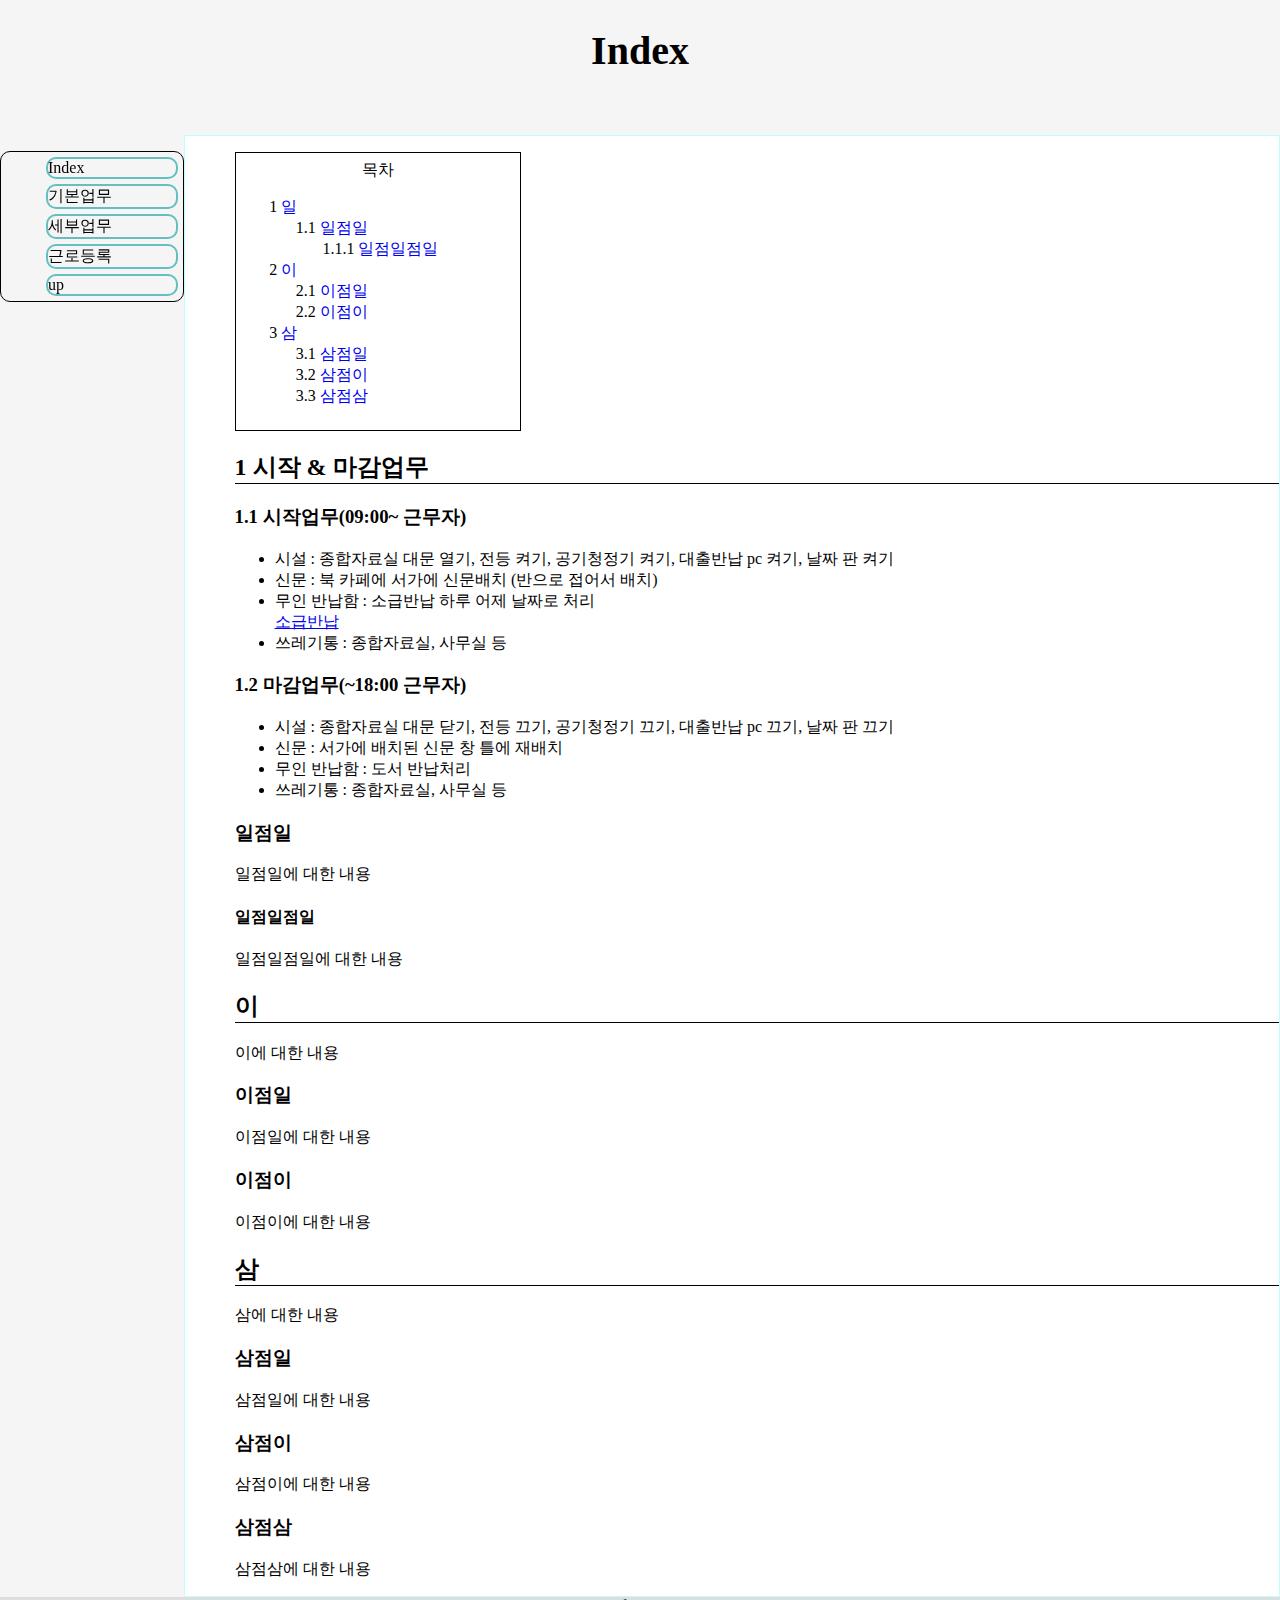
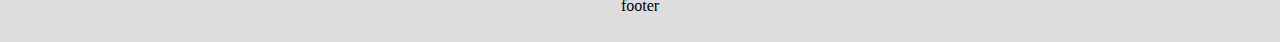
<file: Index.html>
<!DOCTYPE html>
<html lang="ko">
<head>
    <meta charset="UTF-8">
    <meta name="viewport" content="width=device-width, initial-scale=1.0">
    <title>Index</title>
    <link href="style.css" rel="stylesheet" type="text/css">
</head>
<body>
    <header><h1>Index</h1></header>
    <div id="container">
        <nav>
            <ul>
                <li id="active"><a href="Index.html">Index</a></li>
                <li><a href="BasicWork.html">기본업무</a></li>
                <li><a href="SpecificWork.html">세부업무</a></li>
                <li><a href="WorkRegister.html">근로등록</a></li>
                <li id="up"><a href="#">up</a></li>
            </ul>
        </nav>
        <article>
            <aside>
                <span class="toc1">목차</span>
                <ul>
                    <li>
                        <a href="#A">
                            <span class="num">1</span>
                            <span >일</span>
                        </a>
                        <ul>
                            <li>
                                <a href="#A1">
                                    <span class="num">1.1</span>
                                    <span>일점일</span>
                                </a>
                                <ul>
                                    <li>
                                        <a href="#A11">
                                            <span class="num">1.1.1</span>
                                            <span>일점일점일</span>
                                        </a>
                                    </li>
                                </ul>
                            </li>
                        </ul>
                    </li>
                    <li>
                        <a href="#B">
                            <span class="num">2</span>
                            <span>이</span>
                        </a>
                        <ul>
                            <li>
                                <a href="#B1">
                                    <span class="num">2.1</span>
                                    <span>이점일</span>
                                </a>
                            </li>
                            <li>
                                <a href="#B2">
                                    <span class="num">2.2</span>
                                    <span>이점이</span>
                                </a>
                            </li>
                        </ul>
                    </li>
                    <li>
                        <a href="#C">
                            <span class="num">3</span>
                            <span>삼</span>
                        </a>
                        <ul>
                            <li>
                                <a href="#C1">
                                    <span class="num">3.1</span>
                                    <span>삼점일</span>
                                </a>
                            </li>
                            <li>
                                <a href="#C2">
                                    <span class="num">3.2</span>
                                    <span>삼점이</span>
                                </a>
                            </li>
                            <li>
                                <a href="#C3">
                                    <span class="num">3.3</span>
                                    <span>삼점삼</span>
                                </a>
                            </li>
                        </ul>
                    </li>
                </ul>
            </aside>
            <h2 id="A">1 시작 & 마감업무</h2>
            <h3>1.1 시작업무(09:00~ 근무자)</h3>
            <div>
                <ul>
                    <li>시설 : 종합자료실 대문 열기, 전등 켜기, 공기청정기 켜기, 대출반납 pc 켜기, 날짜 판 켜기</li>
                    <li>신문 : 북 카페에 서가에 신문배치 (반으로 접어서 배치)</li>
                    <li>무인 반납함 : 소급반납 하루 어제 날짜로 처리</li><a href="#소급반납">소급반납</a>
                    <li>쓰레기통 : 종합자료실, 사무실 등</li>
                </ul>
            </div>
            <h3>1.2 마감업무(~18:00 근무자)</h3>
            <div>
                <ul>
                    <li>시설 : 종합자료실 대문 닫기, 전등 끄기, 공기청정기 끄기, 대출반납 pc 끄기, 날짜 판 끄기</li>
                    <li>신문 : 서가에 배치된 신문 창 틀에 재배치</li>
                    <li>무인 반납함 : 도서 반납처리</li>
                    <li>쓰레기통 : 종합자료실, 사무실 등</li>
                </ul>
            </div>
            <h3 id="A1">일점일</h3>
            <p>일점일에 대한 내용</p>
            <h4 id="A11">일점일점일</h4>
            <p>일점일점일에 대한 내용</p>
            <h2 id="B">이</h2>
            <p>이에 대한 내용</p>
            <h3 id="B1">이점일</h3>
            <p>이점일에 대한 내용</p>
            <h3 id="B2">이점이</h3>
            <p>이점이에 대한 내용</p>
            <h2 id="C">삼</h2>
            <p>삼에 대한 내용</p>
            <h3 id="C1">삼점일</h3>
            <p>삼점일에 대한 내용</p>
            <h3 id="C2">삼점이</h3>
            <p>삼점이에 대한 내용</p>
            <h3 id="C3">삼점삼</h3>
            <p>삼점삼에 대한 내용</p>
        </article>
    </div>
    <footer>footer</footer>
</body>
</html>
</file>
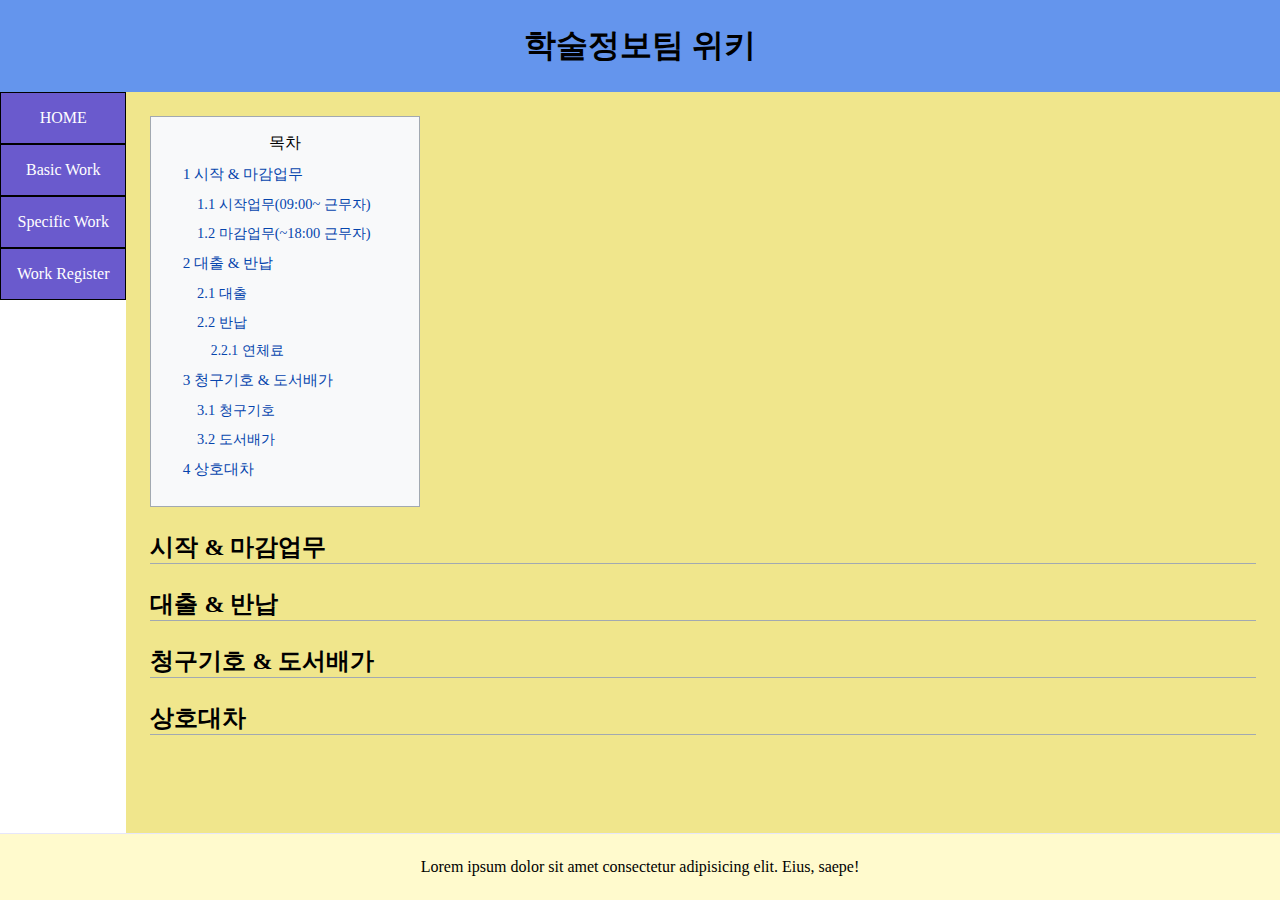
<file: newdesign/index.html>
<!DOCTYPE html>
<html lang="en">
<head>
    <meta charset="UTF-8">
    <meta name="viewport" content="width=device-width, initial-scale=1.0">
    <title>index</title>
    <link rel="stylesheet" href="style.css">
    <style>
        #aside{
            padding: 1em;
            border: 1px solid #a2a9b1;
            display: inline-flex;
            flex-wrap: wrap;
            background: #f8f9fa;
            margin-right: auto;
            justify-self: center;
        }
        #aside ul{
            padding-inline-start: 1em;
            list-style-type: none;
            font-size: .95em;
        }
        #aside ul li{
            margin: 10px 0;
        }
        #aside a{
            color: #0645ad;
        }
        #aside a:hover span{
            text-decoration: underline;
        }
        #aside a:visited{
            color: #0f3057;
        }
        .toc1{
            flex-basis: 100%;
            text-align: center;
        }
        #article h2{
            margin-top: 1em;
            margin-bottom: 0.25em;
            border-bottom: 1px solid #a2a9b1;
            font-size: 1.5em;
        }
    </style>
</head>
<body>
    <div id="flex-layout-wrap">
        <!-- header -->
        <header id="header">
            <h1>학술정보팀 위키</h1>
        </header>

        <!-- main-content -->
        <div id="main-wrap">
            <!-- nav -->
            <nav id="nav">
                <div class="nav-item">
                    <a href="#">HOME</a>
                </div>
                <div class="nav-item">
                    <a href="#">Basic Work</a>
                </div>
                <div class="nav-item">
                    <a href="#">Specific Work</a>
                </div>
                <div class="nav-item">
                    <a href="#">Work Register</a>
                </div>
            </nav>
            <!-- main-section -->
            <section id="main-section">
                <aside id="aside">
                    <span class="toc1">목차</span>
                    <ul>
                        <li>
                            <a href="#A">
                                <span class="num">1</span>
                                <span >시작 & 마감업무</span>
                            </a>
                            <ul>
                                <li>
                                    <a href="#A1">
                                        <span class="num">1.1</span>
                                        <span>시작업무(09:00~ 근무자)</span>
                                    </a>
                                </li>
                                <li>
                                    <a href="#A2">
                                        <span class="num">1.2</span>
                                        <span>마감업무(~18:00 근무자)</span>
                                    </a>
                                </li>
                            </ul>
                        </li>
                        <li>
                            <a href="#B">
                                <span class="num">2</span>
                                <span>대출 & 반납</span>
                            </a>
                            <ul>
                                <li>
                                    <a href="#B1">
                                        <span class="num">2.1</span>
                                        <span>대출</span>
                                    </a>
                                </li>
                                <li>
                                    <a href="#B2">
                                        <span class="num">2.2</span>
                                        <span>반납</span>
                                    </a>
                                    <ul>
                                        <li>
                                            <a href="#B21">
                                                <span class="num">2.2.1</span>
                                                <span>연체료</span>
                                            </a>
                                        </li>
                                    </ul>
                                </li>
                            </ul>
                        </li>
                        <li>
                            <a href="#C">
                                <span class="num">3</span>
                                <span>청구기호 & 도서배가</span>
                            </a>
                            <ul>
                                <li>
                                    <a href="#C1">
                                        <span class="num">3.1</span>
                                        <span>청구기호</span>
                                    </a>
                                </li>
                                <li>
                                    <a href="#C2">
                                        <span class="num">3.2</span>
                                        <span>도서배가</span>
                                    </a>
                                </li>
                            </ul>
                        </li>
                        <li>
                            <a href="#D">
                                <span class="num">4</span>
                                <span>상호대차</span>
                            </a>
                        </li>
                    </ul>
                </aside>
                <article id="article">
                    <h2><span id="A">시작 & 마감업무</span></h2>
                    <h2><span id="B">대출 & 반납</span></h2>
                    <h2><span id="C">청구기호 & 도서배가</span></h2>
                    <h2><span id="D">상호대차</span></h2>
                </article>
            </section>
        </div>
        <!-- footer -->
        <footer id="footer">
            Lorem ipsum dolor sit amet consectetur adipisicing elit. Eius, saepe!
        </footer>
    </div>
</body>
</html>
</file>
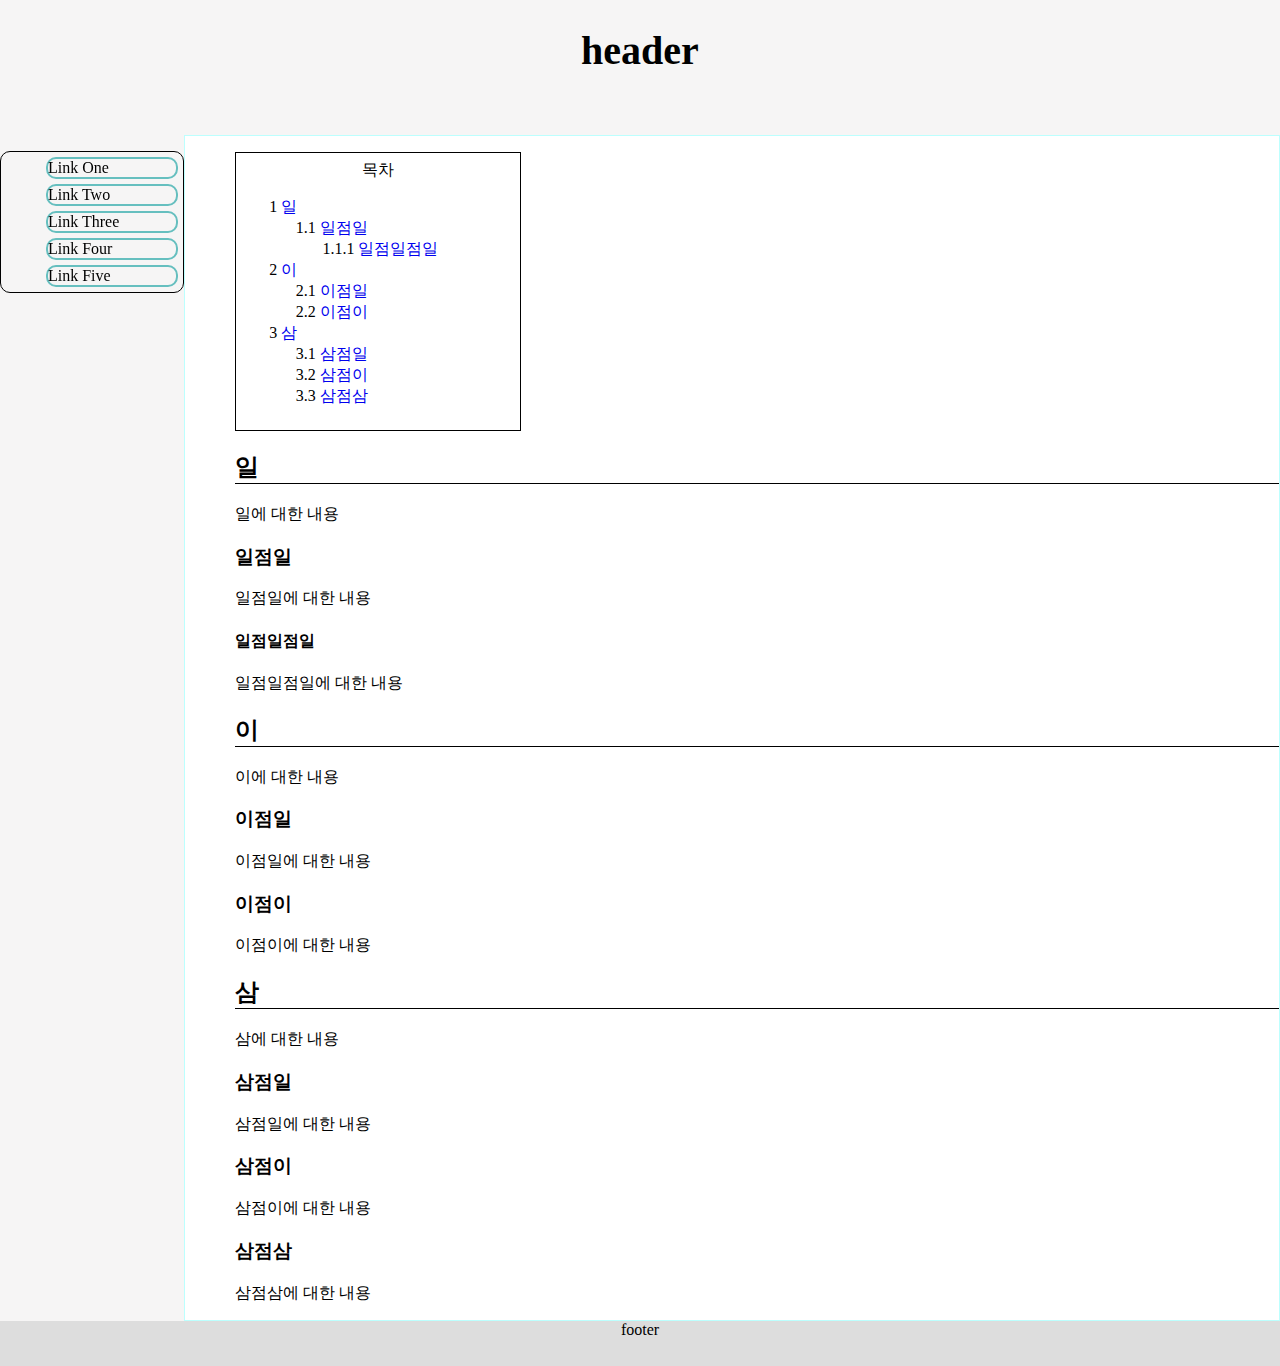
<file: FelxboxLayout.html>
<!DOCTYPE html>
<html lang="en">
<head>
    <meta charset="UTF-8">
    <meta name="viewport" content="width=device-width, initial-scale=1.0">
    <title>FlexLayout</title>
    <link href="style.css" rel="stylesheet" type="text/css">
</head>
<body>
    <header><h1>header</h1></header>
    <div id="container">
        <nav>
            <ul>
                <li><a href="">Link One</a></li>
                <li><a href="">Link Two</a></li>
                <li><a href="">Link Three</a></li>
                <li><a href="">Link Four</a></li>
                <li id="up"><a href="#">Link Five</a></li>
            </ul>
        </nav>
        <article>
            <aside>
                <span class="toc1">목차</span>
                <ul>
                    <li>
                        <a href="#A">
                            <span class="num">1</span>
                            <span >일</span>
                        </a>
                        <ul>
                            <li>
                                <a href="#A1">
                                    <span class="num">1.1</span>
                                    <span>일점일</span>
                                </a>
                                <ul>
                                    <li>
                                        <a href="#A11">
                                            <span class="num">1.1.1</span>
                                            <span>일점일점일</span>
                                        </a>
                                    </li>
                                </ul>
                            </li>
                        </ul>
                    </li>
                    <li>
                        <a href="#B">
                            <span class="num">2</span>
                            <span>이</span>
                        </a>
                        <ul>
                            <li>
                                <a href="#B1">
                                    <span class="num">2.1</span>
                                    <span>이점일</span>
                                </a>
                            </li>
                            <li>
                                <a href="#B2">
                                    <span class="num">2.2</span>
                                    <span>이점이</span>
                                </a>
                            </li>
                        </ul>
                    </li>
                    <li>
                        <a href="#C">
                            <span class="num">3</span>
                            <span>삼</span>
                        </a>
                        <ul>
                            <li>
                                <a href="#C1">
                                    <span class="num">3.1</span>
                                    <span>삼점일</span>
                                </a>
                            </li>
                            <li>
                                <a href="#C2">
                                    <span class="num">3.2</span>
                                    <span>삼점이</span>
                                </a>
                            </li>
                            <li>
                                <a href="#C3">
                                    <span class="num">3.3</span>
                                    <span>삼점삼</span>
                                </a>
                            </li>
                        </ul>
                    </li>
                </ul>
            </aside>
            <h2 id="A">일</h2>
            <p>일에 대한 내용</p>
            <h3 id="A1">일점일</h3>
            <p>일점일에 대한 내용</p>
            <h4 id="A11">일점일점일</h4>
            <p>일점일점일에 대한 내용</p>
            <h2 id="B">이</h2>
            <p>이에 대한 내용</p>
            <h3 id="B1">이점일</h3>
            <p>이점일에 대한 내용</p>
            <h3 id="B2">이점이</h3>
            <p>이점이에 대한 내용</p>
            <h2 id="C">삼</h2>
            <p>삼에 대한 내용</p>
            <h3 id="C1">삼점일</h3>
            <p>삼점일에 대한 내용</p>
            <h3 id="C2">삼점이</h3>
            <p>삼점이에 대한 내용</p>
            <h3 id="C3">삼점삼</h3>
            <p>삼점삼에 대한 내용</p>
        </article>
    </div>
    <footer>footer</footer>
</body>
</html>
</file>
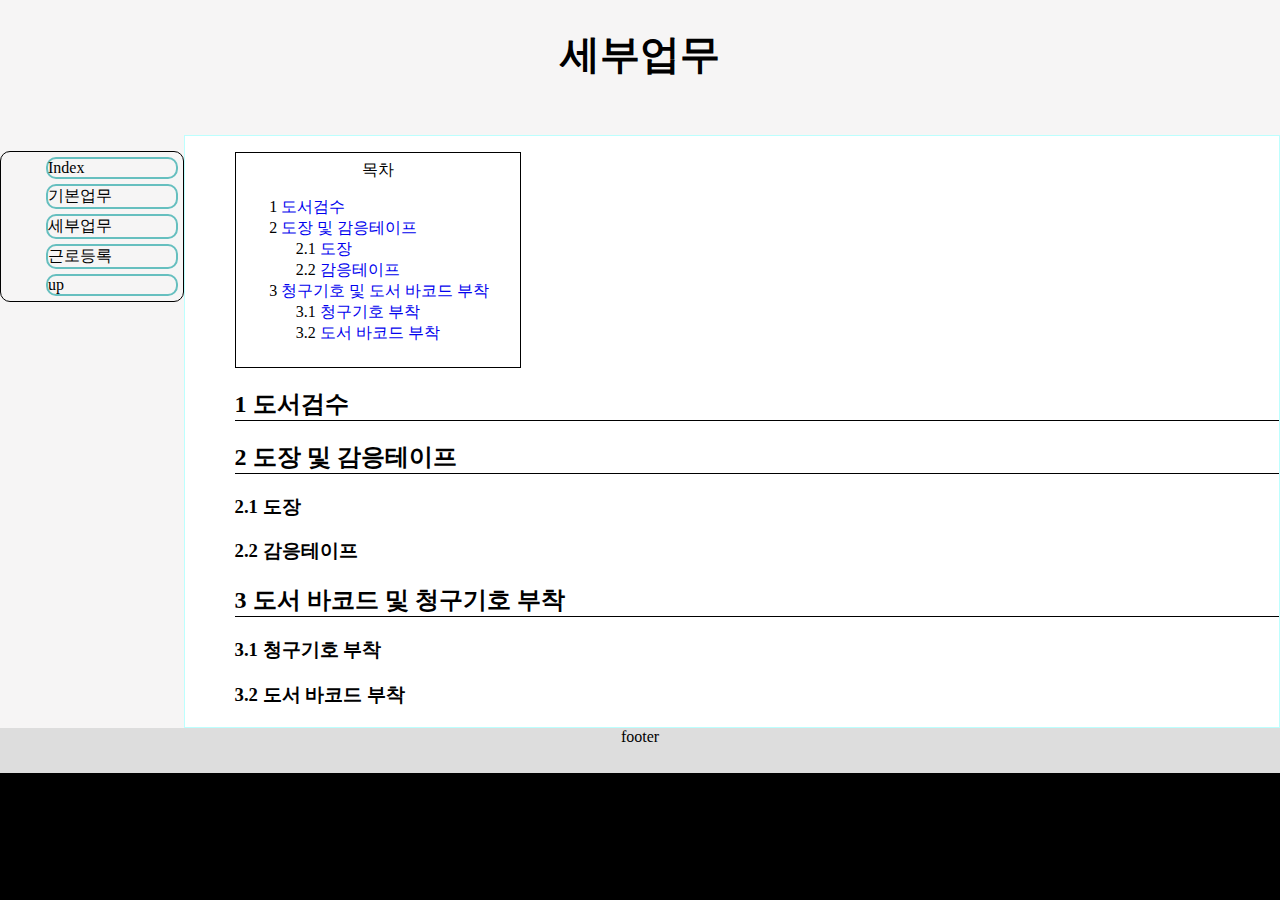
<file: SpecificWork.html>
<!DOCTYPE html>
<html lang="ko">
<head>
    <meta charset="UTF-8">
    <meta name="viewport" content="width=device-width, initial-scale=1.0">
    <title>세부업무</title>
    <link href="style.css" rel="stylesheet" type="text/css">
</head>
<body>
    <header><h1>세부업무</h1></header>
    <div id="container">
        <nav>
            <ul>
                <li><a href="Index.html">Index</a></li>
                <li><a href="BasicWork.html">기본업무</a></li>
                <li id="active"><a href="SpecificWork.html">세부업무</a></li>
                <li><a href="WorkRegister.html">근로등록</a></li>
                <li id="up"><a href="#">up</a></li>
            </ul>
        </nav>
        <article>
            <aside>
                <span class="toc1">목차</span>
                <ul>
                    <li>
                        <a href="#A">
                            <span class="num">1</span>
                            <span>도서검수</span>
                        </a>
                    </li>
                    <li>
                        <a href="#B">
                            <span class="num">2</span>
                            <span>도장 및 감응테이프</span>
                        </a>
                        <ul>
                            <li>
                                <a href="#B1">
                                    <span class="num">2.1</span>
                                    <span>도장</span>
                                </a>
                            </li>
                            <li>
                                <a href="#B2">
                                    <span class="num">2.2</span>
                                    <span>감응테이프</span>
                                </a>
                            </li>
                        </ul>
                    </li>
                    <li>
                        <a href="#C">
                            <span class="num">3</span>
                            <span>청구기호 및 도서 바코드 부착</span>
                        </a>
                        <ul>
                            <li>
                                <a href="#C1">
                                    <span class="num">3.1</span>
                                    <span>청구기호 부착</span>
                                </a>
                            </li>
                            <li>
                                <a href="#C2">
                                    <span class="num">3.2</span>
                                    <span>도서 바코드 부착</span>
                                </a>
                            </li>
                        </ul>
                    </li>
                </ul>
            </aside>
            <div id="A">
                <h2>1 도서검수</h2>
            </div>
            <div id="B">
                <h2>2 도장 및 감응테이프</h2>
                <div id="B1">
                    <h3>2.1 도장</h3>
                </div>
                <div id="B2">
                    <h3>2.2 감응테이프</h3>
                </div>
            </div>
            <div id="C">
                <h2>3 도서 바코드 및 청구기호 부착</h2>
                <div id="C1">
                    <h3>3.1 청구기호 부착</h3>
                </div>
                <div id="C2">
                    <h3>3.2 도서 바코드 부착</h3>
                </div>
            </div>
        </article>
    </div>
    <footer>footer</footer>
</body>
</html>
</file>
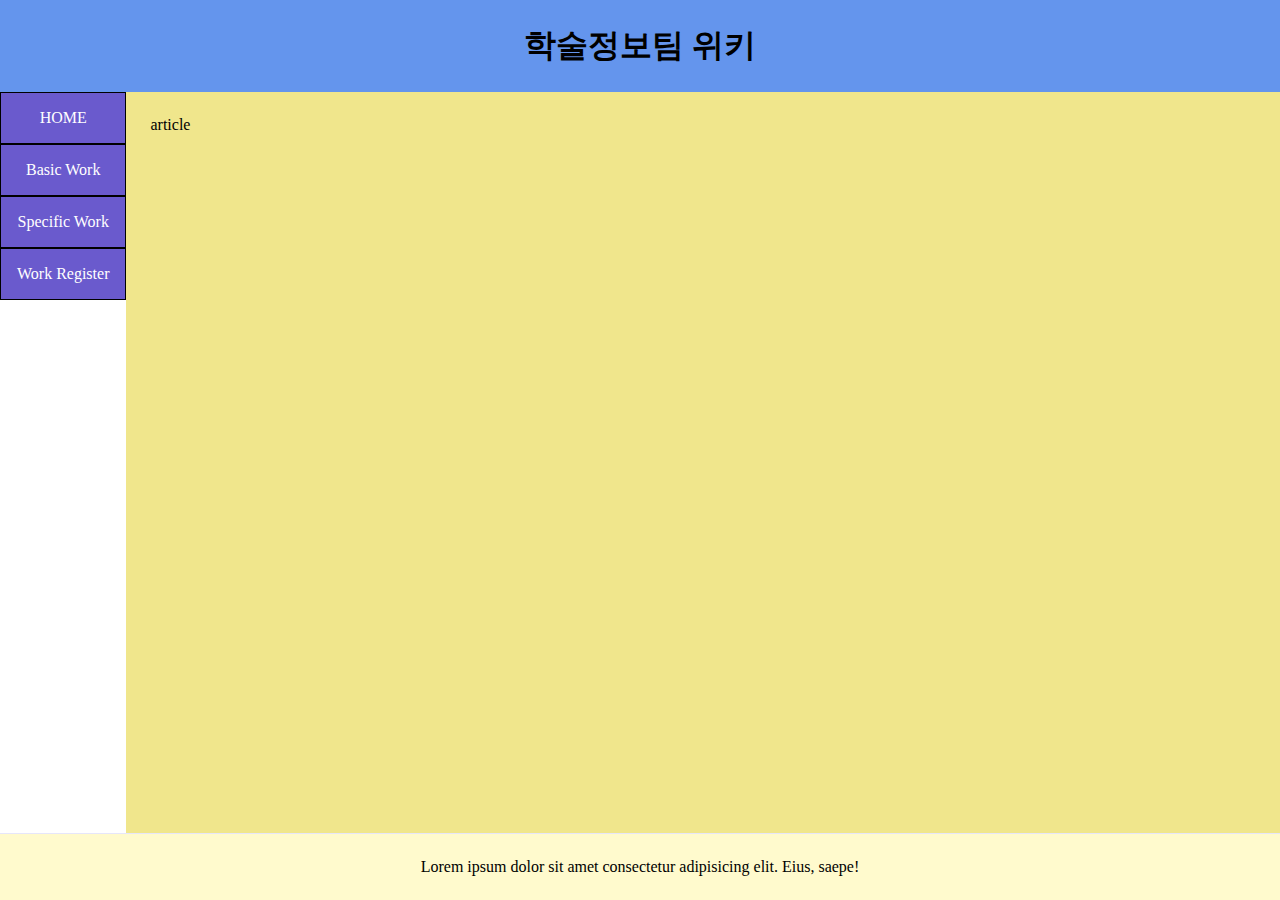
<file: newdesign/index copy.html>
<!DOCTYPE html>
<html lang="en">
<head>
    <meta charset="UTF-8">
    <meta name="viewport" content="width=device-width, initial-scale=1.0">
    <title>index</title>
    <link rel="stylesheet" href="style.css">
</head>
<body>
    <div id="flex-layout-wrap">
        <!-- header -->
        <header id="header">
            <h1>학술정보팀 위키</h1>
        </header>
        <!-- main-content -->
        <div id="main-wrap">
            <!-- nav -->
            <nav id="nav">
                <div class="nav-item">
                    <a href="#">HOME</a>
                </div>
                <div class="nav-item">
                    <a href="#">Basic Work</a>
                </div>
                <div class="nav-item">
                    <a href="#">Specific Work</a>
                </div>
                <div class="nav-item">
                    <a href="#">Work Register</a>
                </div>
            </nav>
            <!-- main-section -->
            <section id="main-section">
                <article>article</article>
            </section>
        </div>
        <!-- footer -->
        <footer id="footer">
            Lorem ipsum dolor sit amet consectetur adipisicing elit. Eius, saepe!
        </footer>
    </div>
</body>
</html>
</file>
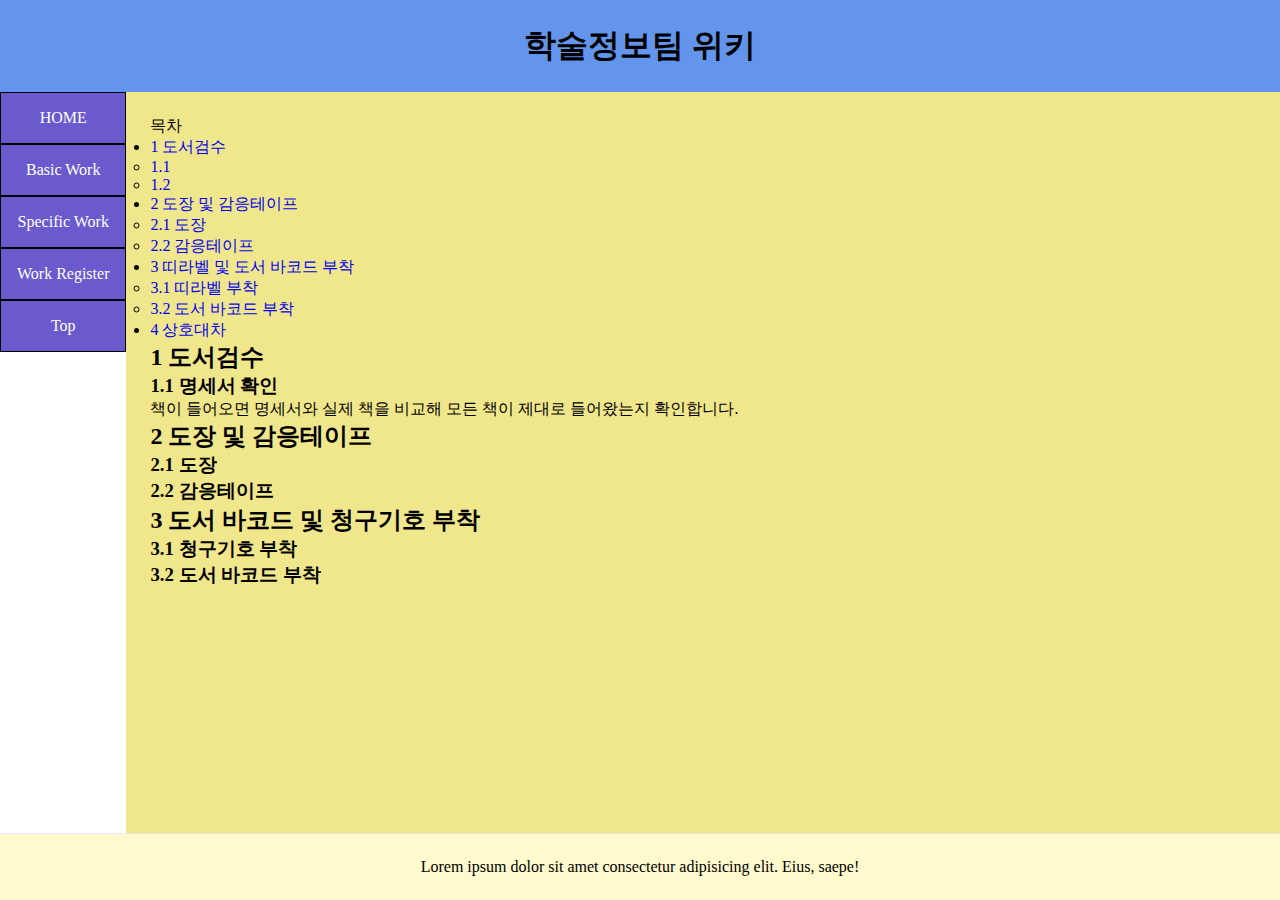
<file: newdesign/specific-work.html>
<!DOCTYPE html>
<html lang="en">
<head>
    <meta charset="UTF-8">
    <meta name="viewport" content="width=device-width, initial-scale=1.0">
    <title>Specific Work</title>
    <link rel="stylesheet" href="style.css">
</head>
<body>
    <div id="flex-layout-wrap">
        <!-- header -->
        <header id="header">
            <h1>학술정보팀 위키</h1>
        </header>
        <!-- main-content -->
        <div id="main-wrap">
            <!-- nav -->
            <script src="./section/nav.js"></script>
            <!-- main-section -->
            <section id="main-section">
                <script src="./section/sw-toc.js"></script>
                <article id="article">
                    <h2 id="A">1 도서검수</h2>
                    <div id="A1">
                        <h3>1.1 명세서 확인</h3>
                        <p>책이 들어오면 명세서와 실제 책을 비교해 모든 책이 제대로 들어왔는지 확인합니다.</p>
                    </div>
                    <div id="B">
                        <h2>2 도장 및 감응테이프</h2>
                        <div id="B1">
                            <h3>2.1 도장</h3>
                        </div>
                        <div id="B2">
                            <h3>2.2 감응테이프</h3>
                        </div>
                    </div>
                    <div id="C">
                        <h2>3 도서 바코드 및 청구기호 부착</h2>
                        <div id="C1">
                            <h3>3.1 청구기호 부착</h3>
                        </div>
                        <div id="C2">
                            <h3>3.2 도서 바코드 부착</h3>
                        </div>
                    </div>
                </article>
            </section>
        </div>
        <!-- footer -->
        <!-- <footer id="footer">
            Lorem ipsum dolor sit amet consectetur adipisicing elit. Eius, saepe!
        </footer> -->
        <script src="./section/footer.js"></script>


    </div>
</body>
</html>
</file>
<file: style.css>
html{
    scroll-behavior: smooth;
}
body{
    display: flex;
    flex-wrap: wrap;
    background-color: black;
    margin: 0;
}
header{
    width: 100%;
    height: 15vh;
    text-align: center;
    background-color: #f6f5f5;
}
#container{
    display: flex;
    width: 100%;
}
nav{
    width: 25vh;
    background-color: #f6f5f5;
}
article{
    width: 100%;
    background-color: #ffffff;
    padding-left: 50px;
    border: solid 0.5px #bcfffe;
}
footer{
    width: 100%;
    height: 5vh;
    align-self: flex-end;
    background-color: #dddddd;
    text-align: center;
}
nav ul{
    border: solid 1px black;
    border-radius: 10px;
    position: sticky;
    top: 16px;
}
nav ul{
    list-style-type: none;
}
nav ul li a{
    text-decoration: none;
    color: black;
}
nav ul li{
    border: 2px solid #66bfbf;
    border-radius: 10px;
    margin: 5px;
}
nav ul li:hover{
    background-color:#66bfbf;
}
aside{
    display: flex;
    flex-direction: column;
    border:1px solid black;
    width: 30vh;
    margin-top: 16px;
    padding: 7px;
}
aside ul li a{
    text-decoration: none;
}
aside ul li a:hover{
    text-decoration: underline;
}
aside ul{
    list-style-type: none;
    padding: 0px;
    margin-left: 26.6px;
}
h1{
    font-size: 250%;
}
h2{
    border-bottom: solid 1px black;
}
.num{
    color: black;
}
.toc1{
    align-self: center;
}
</file>
<file: newdesign/style.css>
*{
            margin: 0;
            padding: 0;
            text-decoration: none;
        }
        #flex-layout-wrap{
            display: flex;
            flex-direction: column;
            min-height: 100vh;
        }
        #header{
            background: cornflowerblue;
            text-align: center;
            padding: 1.5rem;
        }
        #main-wrap{
            display: flex;
            flex-flow: column;
            flex:1 auto;
            align-content: flex-start;
        }
        #nav{
            /* width: 100%; */
            /* height: fit-content; */
            display: flex;
        }
        #main-section{
            flex: 1 auto;
            padding: 1.5rem;
            background: khaki;
        }
        #nav .nav-item{
            flex:1 1 auto;
            background: slateblue;
            border: 1px solid black;
            transition: .5s;
        }
        #nav .nav-item a{
            display: block;
            color: white;
            padding: 1em;
            text-align: center;
        }
        #nav .nav-item:hover{
            flex:1.5 1 auto;
            background: darkgray;
        }
        #nav .nav-item a:hover{
            color: black;
        }
        #main-section{
            flex:1 1 20px;
        }
        #footer{
            padding: 1.5em;
            text-align: center;
            background: lemonchiffon;
            border-top: lavender 1px solid;
        }
        @media (min-width:1024px){
            #main-wrap{
                flex-flow: row;
            }
            #nav{
                position: sticky;
                top: 0;
                /* width: 100%; */
                /* height: fit-content; */
                height: fit-content;
                flex-flow: column;
                flex:0 1 auto;
            }
        }
</file>
